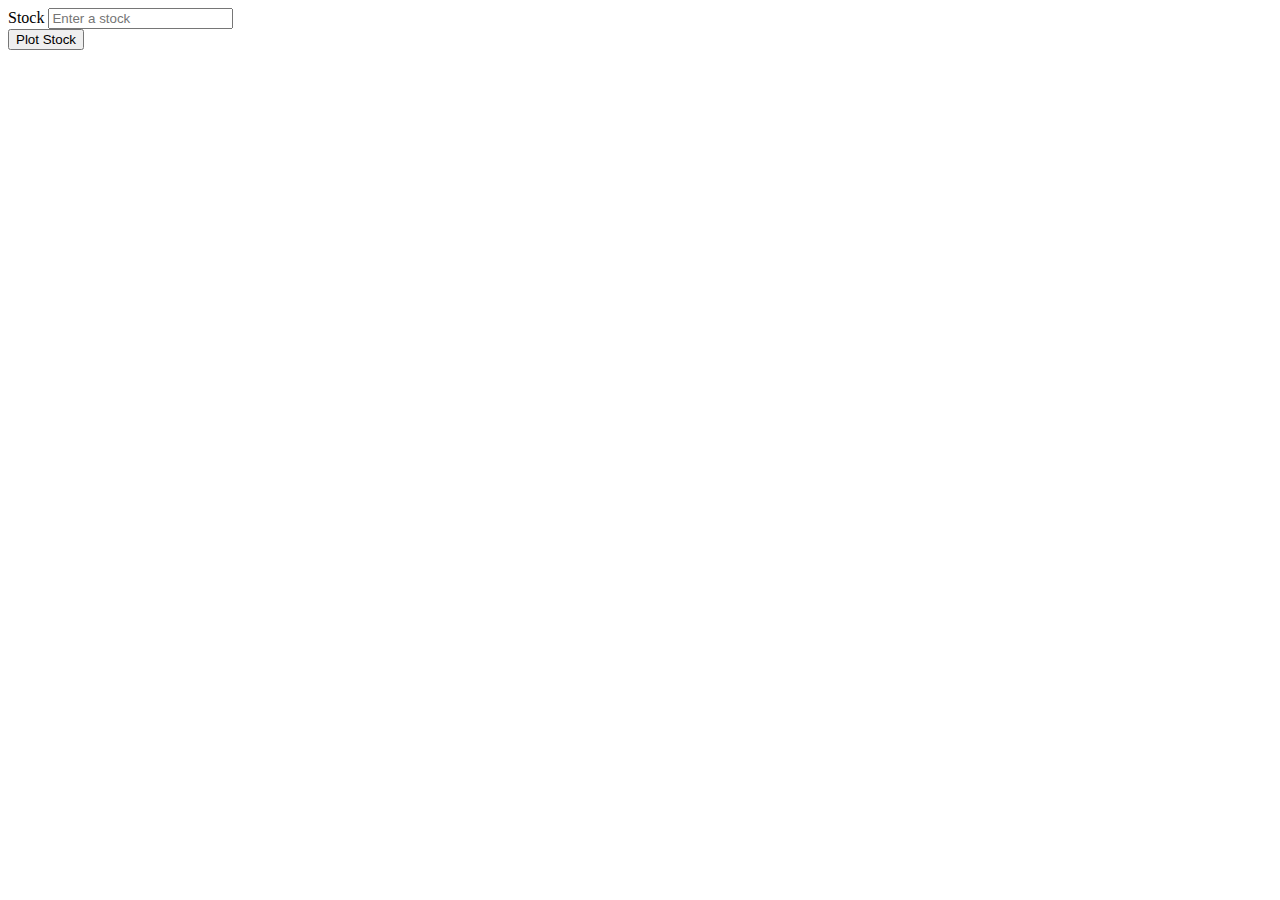
<file: Master-templates/templates/Solved/index.html>
<!DOCTYPE html>
<html lang="en">

<head>
  <meta charset="UTF-8">
  <meta name="viewport" content="width=device-width, initial-scale=1.0">
  <meta http-equiv="X-UA-Compatible" content="ie=edge">
  <title>Financial Plot</title>
  <script src="https://d3js.org/d3.v5.min.js"></script>
  <script src="https://cdn.plot.ly/plotly-latest.min.js"></script>
</head>

<body>
  <form class="form-inline">
    <div class="form-group">
      <label for="stockInput">Stock</label>
      <input type="text" class="form-control" id="stockInput" placeholder="Enter a stock">
    </div>
    <button id="submit" type="submit" class="btn btn-default">Plot Stock</button>
  </form>
  <div id="plot"></div>
  <script src="plots.js"></script>
</body>

</html>
</file>
